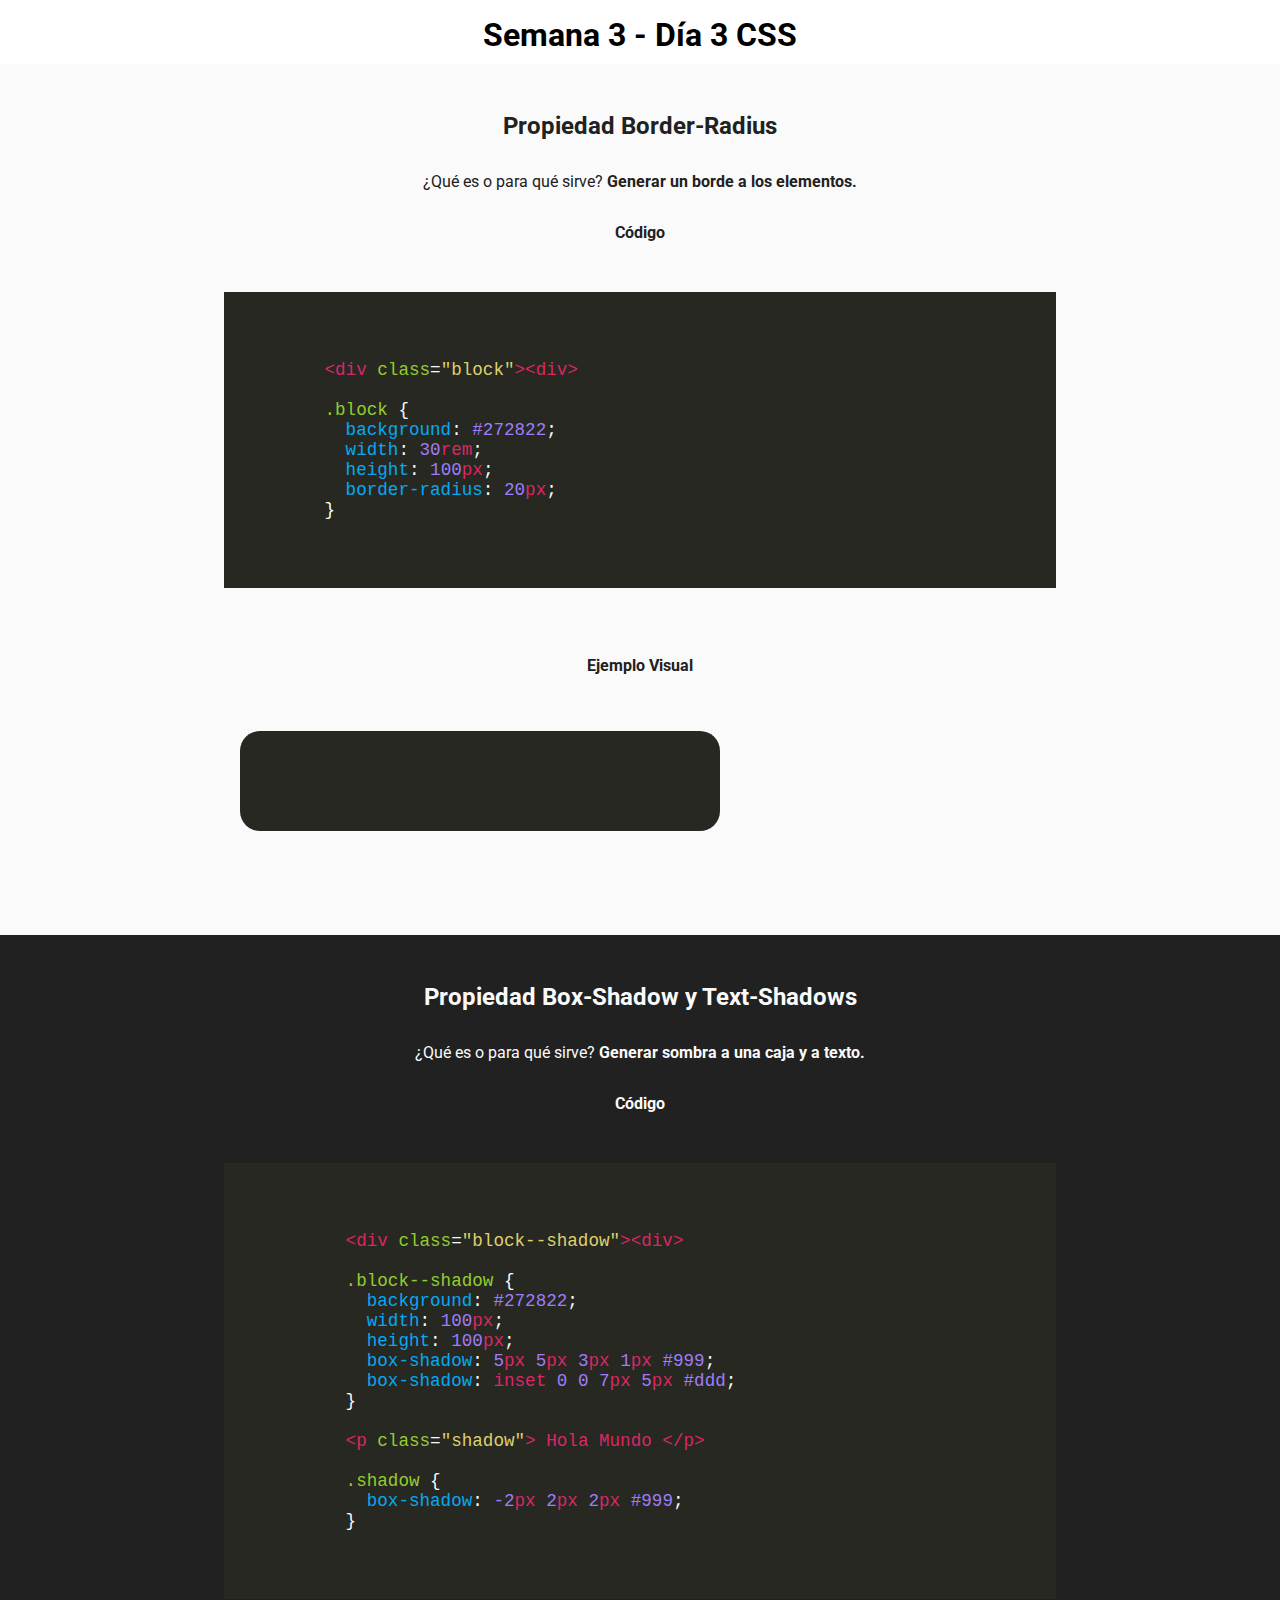
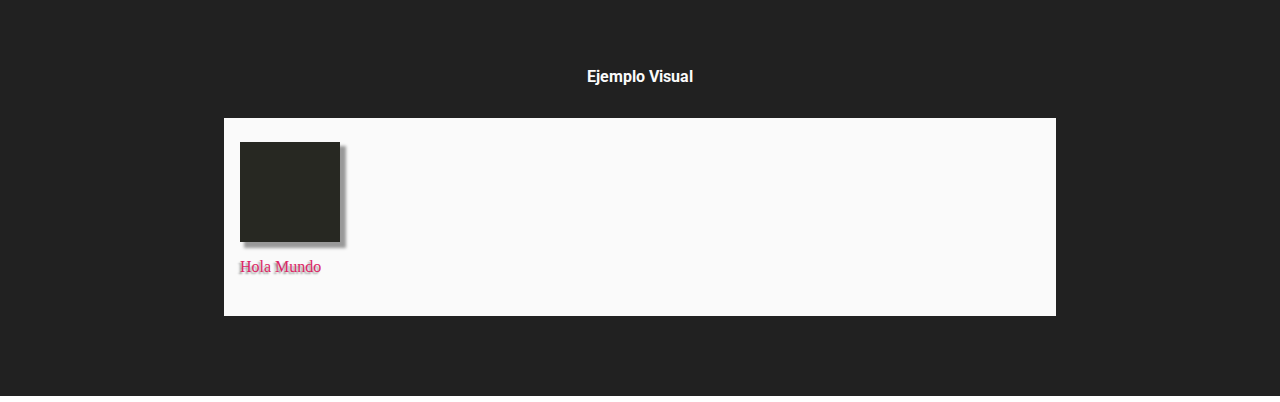
<file: week-3/day-3css/index.html>
<!DOCTYPE html>
<html lang="en">
<head>
	<meta charset="UTF-8">
	<title>Desafío Front</title>
  <link href="https://fonts.googleapis.com/css?family=Roboto:400,700" rel="stylesheet">
  <link rel="stylesheet" href="css/main.css">
</head>
<body>
	<header>
   <h1 class="title">Semana 3 - Día 3 CSS</h1> 
  </header>
	<section class="tags">
		<article class="tag--single theme--white">
      <h2 class="subtitle">Propiedad Border-Radius</h2>
      <p class="description">¿Qué es o para qué sirve? <strong>Generar un borde a los elementos.</strong></p>
      <h4 class="code--title">Código</h4>
      <pre>
        <code class="code--block">
        &lt;div <span class="attr">class</span><span class="text">=</span><span class="val">"block"</span>&gt;&lt;div&gt;

        <span class="attr">.block</span> <span class="text">{</span>
          <span class="prop">background</span><span class="text">: </span><span class="number">#272822</span><span class="text">;</span>
          <span class="prop">width</span><span class="text">:</span> <span class="number">30</span>rem<span class="text">;</span>
          <span class="prop">height</span><span class="text">:</span> <span class="number">100</span>px<span class="text">;</span>
          <span class="prop">border-radius</span><span class="text">:</span> <span class="number">20</span>px<span class="text">;</span>
        <span class="text">}</span>
      </code>  
      </pre>
      <h4 class="code--example__title">Ejemplo Visual</h4>
      <div class="code--example__container">
        <div class="block"></div>
      </div>
    </article>

    <article class="tag--single theme--black">
      <h2 class="subtitle">Propiedad Box-Shadow y Text-Shadows</h2>
      <p class="description">¿Qué es o para qué sirve? <strong>Generar sombra a una caja y a texto.</strong></p>
      <h4 class="code--title">Código</h4>
      <pre>
        <code class="code--block theme-white">
          &lt;div <span class="attr">class</span><span class="text">=</span><span class="val">"block--shadow"</span>&gt;&lt;div&gt;

          <span class="attr">.block--shadow</span> <span class="text">{</span>
            <span class="prop">background</span><span class="text">: </span><span class="number">#272822</span><span class="text">;</span>
            <span class="prop">width</span><span class="text">:</span> <span class="number">100</span>px<span class="text">;</span>
            <span class="prop">height</span><span class="text">:</span> <span class="number">100</span>px<span class="text">;</span>
            <span class="prop">box-shadow</span><span class="text">:</span> <span class="number">5</span>px <span class="number">5</span>px <span class="number">3</span>px <span class="number">1</span>px <span class="number">#999</span><span class="text">;</span>
            <span class="prop">box-shadow</span><span class="text">:</span> inset <span class="number">0</span> <span class="number">0</span> <span class="number">7</span>px <span class="number">5</span>px <span class="number">#ddd</span><span class="text">;</span>
          <span class="text">}</span>

          &lt;p <span class="attr">class</span><span class="text">=</span><span class="val">"shadow"</span>&gt; Hola Mundo &lt;/p&gt;

          <span class="attr">.shadow</span> <span class="text">{</span>
            <span class="prop">box-shadow</span><span class="text">:</span> <span class="number">-2</span>px <span class="number">2</span>px <span class="number">2</span>px <span class="number">#999</span><span class="text">;</span>
          <span class="text">}</span>
        </code>  
      </pre>
      <h4 class="code--example__title">Ejemplo Visual</h4>
      <div class="code--example__container">
        <div class="block--shadow"></div>
        <p class="shadow">Hola Mundo</p>
      </div>
    </article>

	</section>
</body>
</html>
</file>
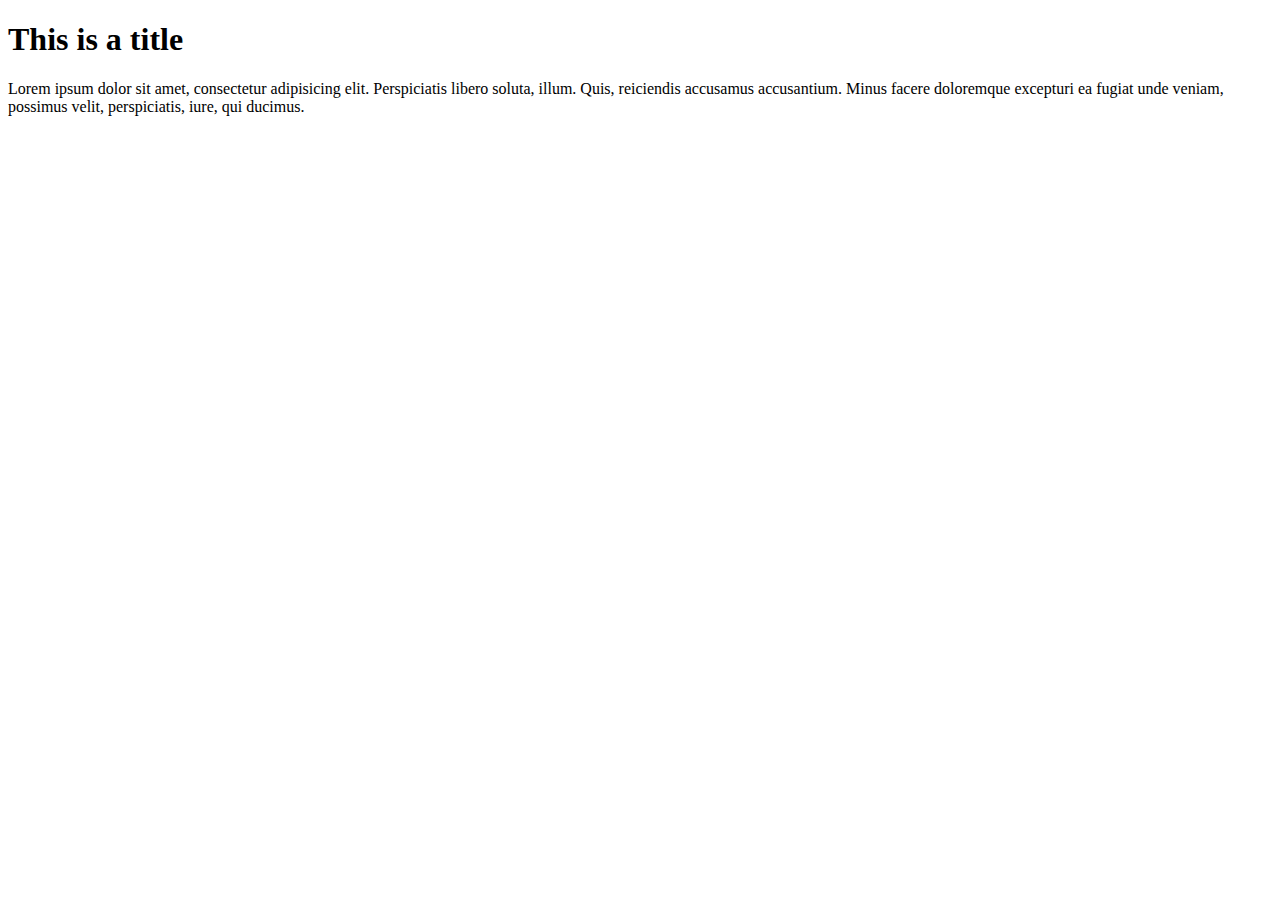
<file: week-6/01 - text/index.html>
<!DOCTYPE html>
<html lang="en">
<head>
	<meta charset="UTF-8">
	<title>Project JS</title>
</head>
<body>
	<h1 id="title" class="title">This is a title</h1>
	<p class="lorem">
		Lorem ipsum dolor sit amet, consectetur adipisicing elit. Perspiciatis libero soluta, illum. Quis, reiciendis accusamus accusantium. Minus facere doloremque excepturi ea fugiat unde veniam, possimus velit, perspiciatis, iure, qui ducimus.
	</p>

	<script src="vendor/jquery.js"></script>
	<script src="js/text.js"></script>
</body>
</html>
</file>
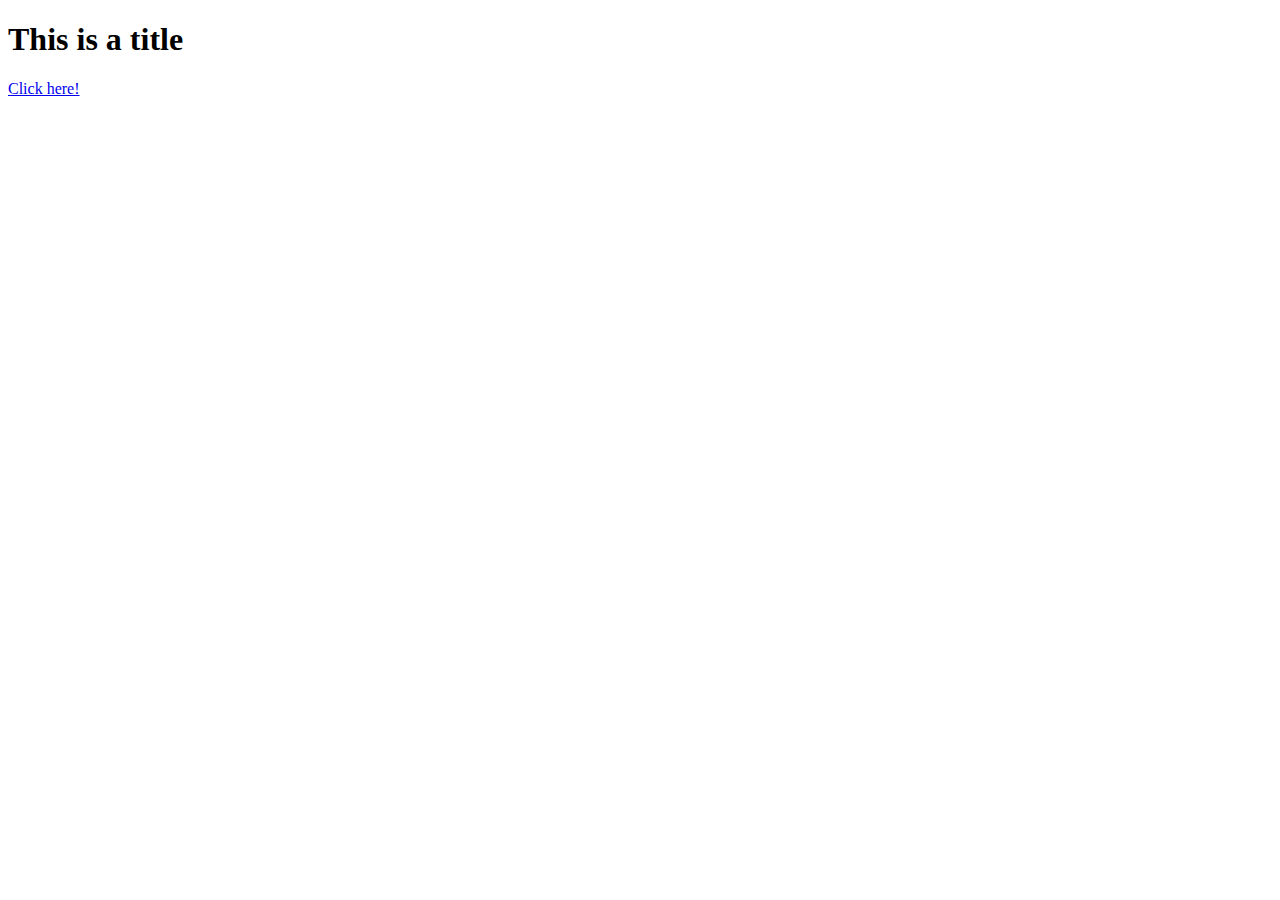
<file: week-6/02 - attr/index.html>
<!DOCTYPE html>
<html lang="en">
<head>
	<meta charset="UTF-8">
	<title>Project JS</title>
</head>
<body>

	<h1 class="title" id="title">This is a title</h1>
	<a href="http://www.google.com">Click here!</a>

	<script src="js/jquery.js"></script>
	<script src="js/attr.js"></script>
</body>
</html>
</file>
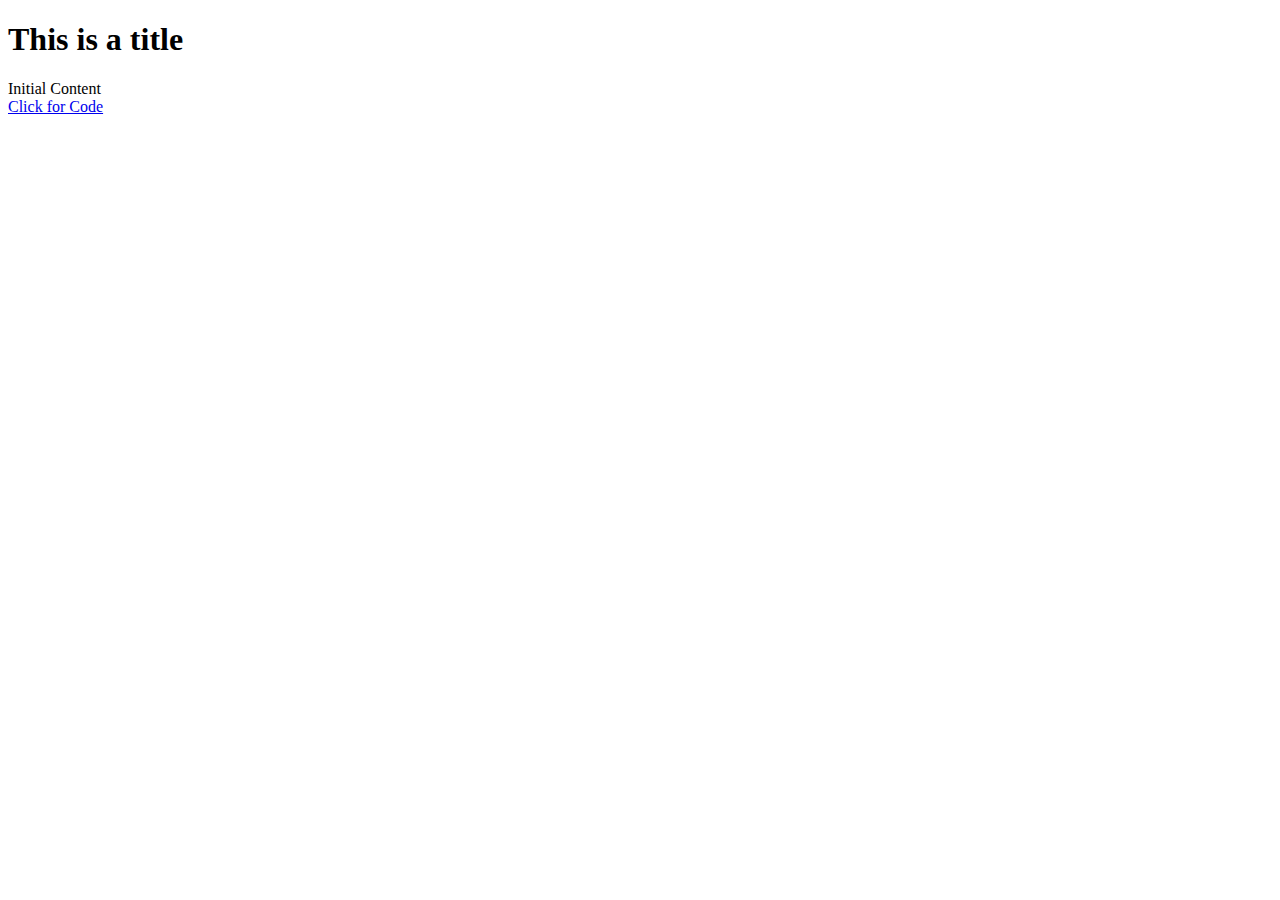
<file: week-6/03 - content/index.html>
<!DOCTYPE html>
<html lang="en">
<head>
	<meta charset="UTF-8">
	<title>Project JS</title>
	<link rel="stylesheet" href="css/main.css">
</head>
<body>

	<h1>This is a title</h1>
	<div id="content" class="is-not-hidden">Initial Content</div>
	<a href="#" id="code" >Click for Code</a>

	<script src="vendor/jquery.min.js"></script>
	<script src="js/content.js"></script>
</body>
</html>
</file>
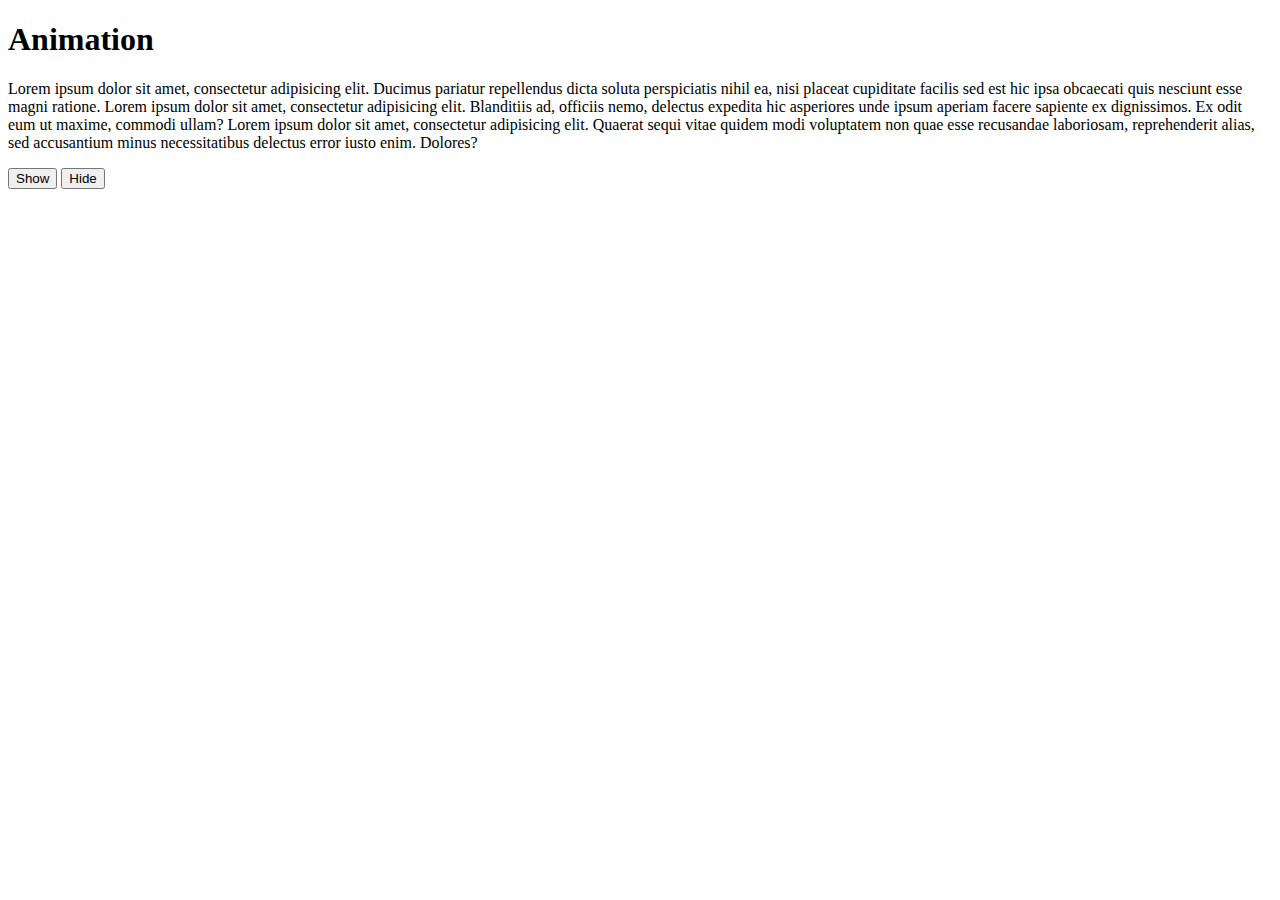
<file: week-6/06 - animation/index.html>
<!DOCTYPE html>
<html lang="en">
<head>
	<meta charset="UTF-8">
	<title>Project JS</title>
</head>
<body>

	<h1>Animation</h1>

	<p>
		Lorem ipsum dolor sit amet, consectetur adipisicing elit. Ducimus pariatur repellendus dicta soluta perspiciatis nihil ea, nisi placeat cupiditate facilis sed est hic ipsa obcaecati quis nesciunt esse magni ratione.

		Lorem ipsum dolor sit amet, consectetur adipisicing elit. Blanditiis ad, officiis nemo, delectus expedita hic asperiores unde ipsum aperiam facere sapiente ex dignissimos. Ex odit eum ut maxime, commodi ullam?

		Lorem ipsum dolor sit amet, consectetur adipisicing elit. Quaerat sequi vitae quidem modi voluptatem non quae esse recusandae laboriosam, reprehenderit alias, sed accusantium minus necessitatibus delectus error iusto enim. Dolores?
	</p>

	<input type="button" value="Show" id="showContent" />

	<input type="button" value="Hide" id="hideContent" />

	<script src="vendor/jquery.min.js"></script>
	<script src="js/animation.js"></script>
</body>
</html>
</file>
<file: week-3/day-3css/css/main.css>
body {
	border: 0;
  margin: 0;
  padding: 0;
  font-size: 16px;
}

p {
  font-size: 1rem;
}

header {
  box-shadow: 0 0 2px 0 rgba(0,0,0,.1);
  background: #fff;
  height: 4rem;
}

::-moz-selection { background: #546E7A; }
::selection { background: #546E7A; }

code::selection { background: #424242; }

.center { text-align: center; }

/* Themes */ 
.theme--black { background: #212121; color: #fafafa;}
.theme--white { background: #fafafa; color: #212121;}
.theme--gray { color: #716a6c;}
.text { color: #fafafa; }
.attr { color: #92cd2d; }
.val { color: #dcd06c; }
.prop { color: #03a9f4; }
.number { color: #9f7cfa; }
.theme--gray a { text-decoration: none; color: #716a6c; }

.title, .subtitle, .description, .code--title, .code--example__title {
  font-family: 'Roboto', Arial, Verdana;
  margin: 0;
  text-align: center;
  padding: 1rem 0;
}

.code--title {
  font-weight: 700;
}

.tag--single {
  padding: 2rem 0 4rem 0;
}

.code--example__title {
  margin: 1rem 0;
}

.code--block, .code--example__container {
  background: #272822;
  color: #dc2665;
  width: 50rem;
  display: block;
  padding: 3rem 1rem;
  font-size: 1.1rem;
  margin: 0 auto;
}


.code--example__container {
  margin: 1rem auto;
  background: #fafafa;
  padding: 1.5rem 1rem;
}

.block {
  background: #272822;
  width: 30rem;
  height: 100px;
  border-radius: 20px;
}

.block--shadow {
  background: #272822;
  width: 100px;
  height: 100px;
  box-shadow: 5px 5px 3px 1px #999;
  /*box-shadow: inset 0 0 7px 5px #ddd;*/
}

.shadow {
  text-shadow: -2px 2px 2px #999;
}
</file>
<file: week-6/03 - content/css/main.css>
.is-not-visible {
	visibility: hidden;
}

.is-broken {
	color: red;
}

.is-hidden {
	display: none;
}
</file>
